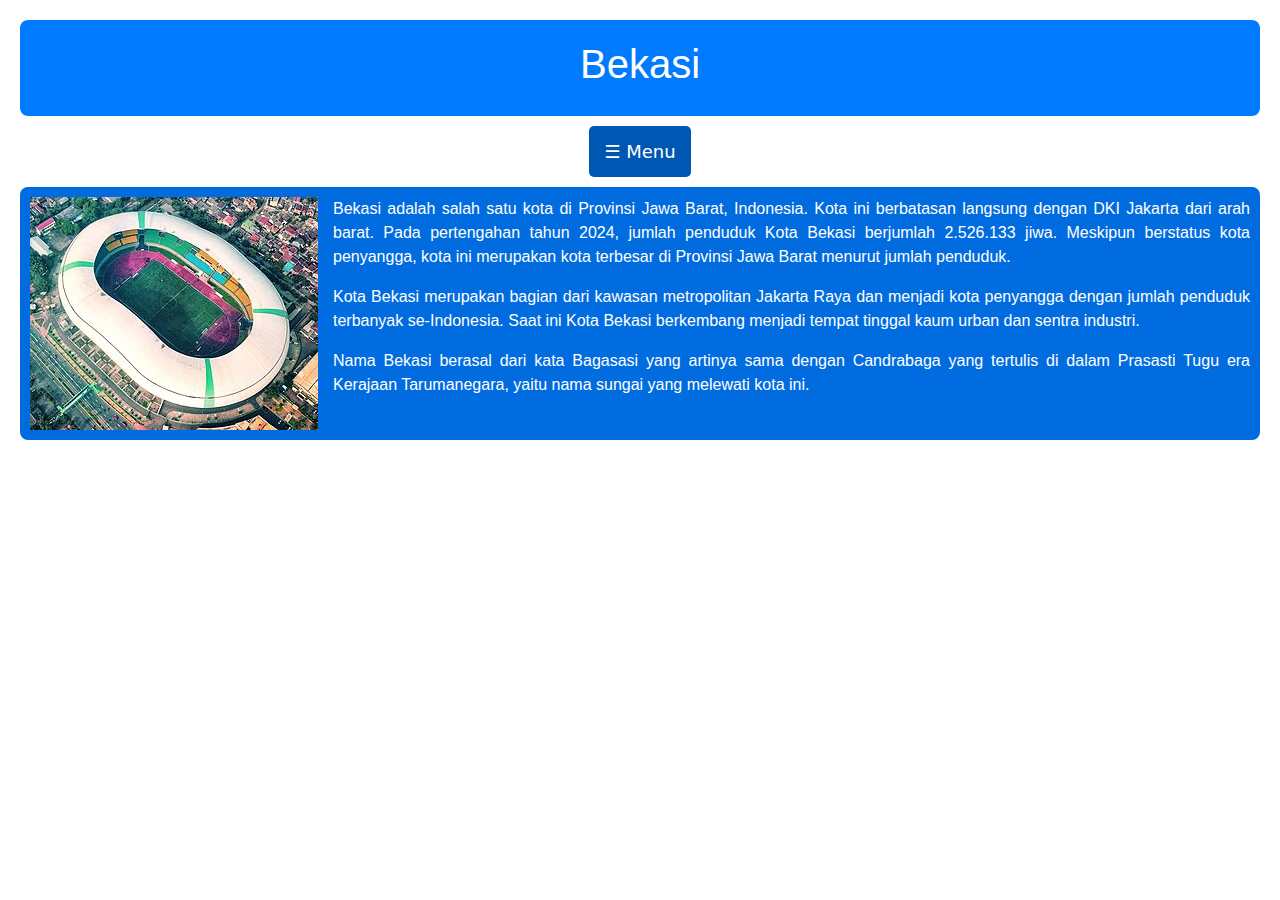
<file: index.html>
<html>
    <head>
        <meta charset="utf-8">
        <meta name="viewport" content="width=device-width, initial-scale=1">
        <title>Seputar Bekasi</title>
        <link rel="stylesheet" href="style.css">
        <link href="https://cdn.jsdelivr.net/npm/bootstrap@5.3.3/dist/css/bootstrap.min.css" rel="stylesheet" integrity="sha384-QWTKZyjpPEjISv5WaRU9OFeRpok6YctnYmDr5pNlyT2bRjXh0JMhjY6hW+ALEwIH" crossorigin="anonymous">
    </head>
    </head>
    <body>
        <header><h1 align="center">Bekasi</h1></header>
        <nav id="nav-menu">
                <a href="index.html">home</a>
                <a href="sejarah.html">sejarah</a>
                <a href="geografi.html">geografi</a>
                <a href="demografi.html">demografi</a>
                <a href="ekonomi.html">ekonomi</a>
                <a href="pendidikan.html">pendidikan</a>
                <a href="transportasi.html">transportasi</a>
                <a href="saran.html">saran</a>
        </nav>
        <button class="nav-toggle" onclick="toggleNav()">☰ Menu</button>
        <script>
            function toggleNav() {
                var nav = document.getElementById("nav-menu");
                if (nav.style.display === "block") {
                    nav.style.display = "none";
                } else {
                    nav.style.display = "block";
                }
            }
        </script>
        <aside></aside>
        <article class="article-container">
            <img src="asset/patriot.jpg">
            <p>Bekasi adalah salah satu kota di Provinsi Jawa Barat, Indonesia. Kota ini berbatasan langsung dengan DKI Jakarta dari arah barat. Pada pertengahan tahun 2024, jumlah penduduk Kota Bekasi berjumlah 2.526.133 jiwa. Meskipun berstatus <a href="https://id.wikipedia.org/wiki/Kota_satelit" target="_blank">kota penyangga</a>, kota ini merupakan kota terbesar di Provinsi Jawa Barat menurut jumlah penduduk.</p>
            <p>Kota Bekasi merupakan bagian dari <a href="https://id.wikipedia.org/wiki/Area_metropolitan" target="_blank">kawasan metropolitan</a> <a href="https://id.wikipedia.org/wiki/Jabodetabekjur" target="_blank">Jakarta Raya</a> dan menjadi <a href="https://id.wikipedia.org/wiki/Kota_satelit" target="_blank">kota penyangga</a> dengan jumlah penduduk terbanyak se-Indonesia. Saat ini Kota Bekasi berkembang menjadi tempat tinggal kaum urban dan sentra industri.</p>
            <p>Nama Bekasi berasal dari kata Bagasasi yang artinya sama dengan Candrabaga yang tertulis di dalam <a href="https://id.wikipedia.org/wiki/Prasasti_Tugu" target="_blank">Prasasti Tugu</a> era <a href="https://id.wikipedia.org/wiki/Tarumanagara" target="_blank">Kerajaan Tarumanegara</a>, yaitu nama sungai yang melewati kota ini.</p>
        </article>
    </body>
</html>
</file>
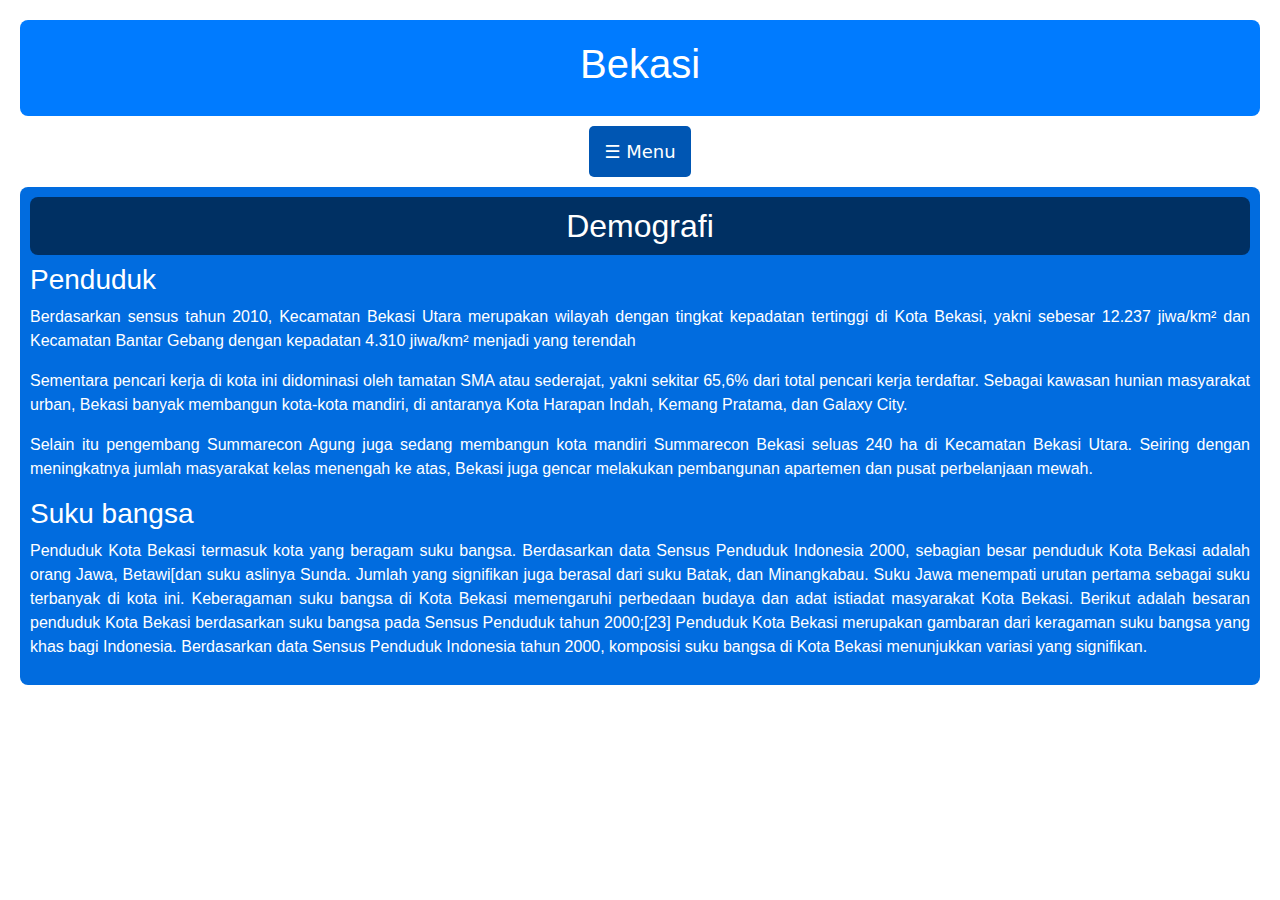
<file: demografi.html>
<html>
    <head>
        <meta charset="utf-8">
        <meta name="viewport" content="width=device-width, initial-scale=1">
        <title>Seputar Bekasi</title>
        <link rel="stylesheet" href="style.css">
        <link href="https://cdn.jsdelivr.net/npm/bootstrap@5.3.3/dist/css/bootstrap.min.css" rel="stylesheet" integrity="sha384-QWTKZyjpPEjISv5WaRU9OFeRpok6YctnYmDr5pNlyT2bRjXh0JMhjY6hW+ALEwIH" crossorigin="anonymous">
    </head>
    <body>
        <header><h1 align="center">Bekasi</h1></header>
        <nav id="nav-menu">
                <a href="index.html">home</a>
                <a href="sejarah.html">sejarah</a>
                <a href="geografi.html">geografi</a>
                <a href="demografi.html">demografi</a>
                <a href="ekonomi.html">ekonomi</a>
                <a href="pendidikan.html">pendidikan</a>
                <a href="transportasi.html">transportasi</a>
                <a href="saran.html">saran</a>
        </nav>
        <button class="nav-toggle" onclick="toggleNav()">☰ Menu</button>
        <script>
            function toggleNav() {
                var nav = document.getElementById("nav-menu");
                if (nav.style.display === "block") {
                    nav.style.display = "none";
                } else {
                    nav.style.display = "block";
                }
            }
        </script>
            <article class="article-container">
                <h2>Demografi</h2>
                <h3>Penduduk</h3>
                <p>Berdasarkan sensus tahun 2010, Kecamatan Bekasi Utara merupakan wilayah dengan tingkat kepadatan tertinggi di Kota Bekasi, yakni sebesar 12.237 jiwa/km² dan Kecamatan Bantar Gebang dengan kepadatan 4.310 jiwa/km² menjadi yang terendah</p>
                <p>Sementara pencari kerja di kota ini didominasi oleh tamatan SMA atau sederajat, yakni sekitar 65,6% dari total pencari kerja terdaftar. Sebagai kawasan hunian masyarakat urban, Bekasi banyak membangun kota-kota mandiri, di antaranya Kota Harapan Indah, Kemang Pratama, dan Galaxy City.</p>
                <p>Selain itu pengembang Summarecon Agung juga sedang membangun kota mandiri Summarecon Bekasi seluas 240 ha di Kecamatan Bekasi Utara. Seiring dengan meningkatnya jumlah masyarakat kelas menengah ke atas, Bekasi juga gencar melakukan pembangunan apartemen dan pusat perbelanjaan mewah.</p>

                <h3>Suku bangsa</h3>
                <p>Penduduk Kota Bekasi termasuk kota yang beragam suku bangsa. Berdasarkan data Sensus Penduduk Indonesia 2000, sebagian besar penduduk Kota Bekasi adalah orang Jawa, Betawi[dan suku aslinya Sunda. Jumlah yang signifikan juga berasal dari suku Batak, dan Minangkabau. Suku Jawa menempati urutan pertama sebagai suku terbanyak di kota ini. Keberagaman suku bangsa di Kota Bekasi memengaruhi perbedaan budaya dan adat istiadat masyarakat Kota Bekasi. Berikut adalah besaran penduduk Kota Bekasi berdasarkan suku bangsa pada Sensus Penduduk tahun 2000;[23] Penduduk Kota Bekasi merupakan gambaran dari keragaman suku bangsa yang khas bagi Indonesia. Berdasarkan data Sensus Penduduk Indonesia tahun 2000, komposisi suku bangsa di Kota Bekasi menunjukkan variasi yang signifikan.</p>
            </article>
    </body>
</html>
</file>
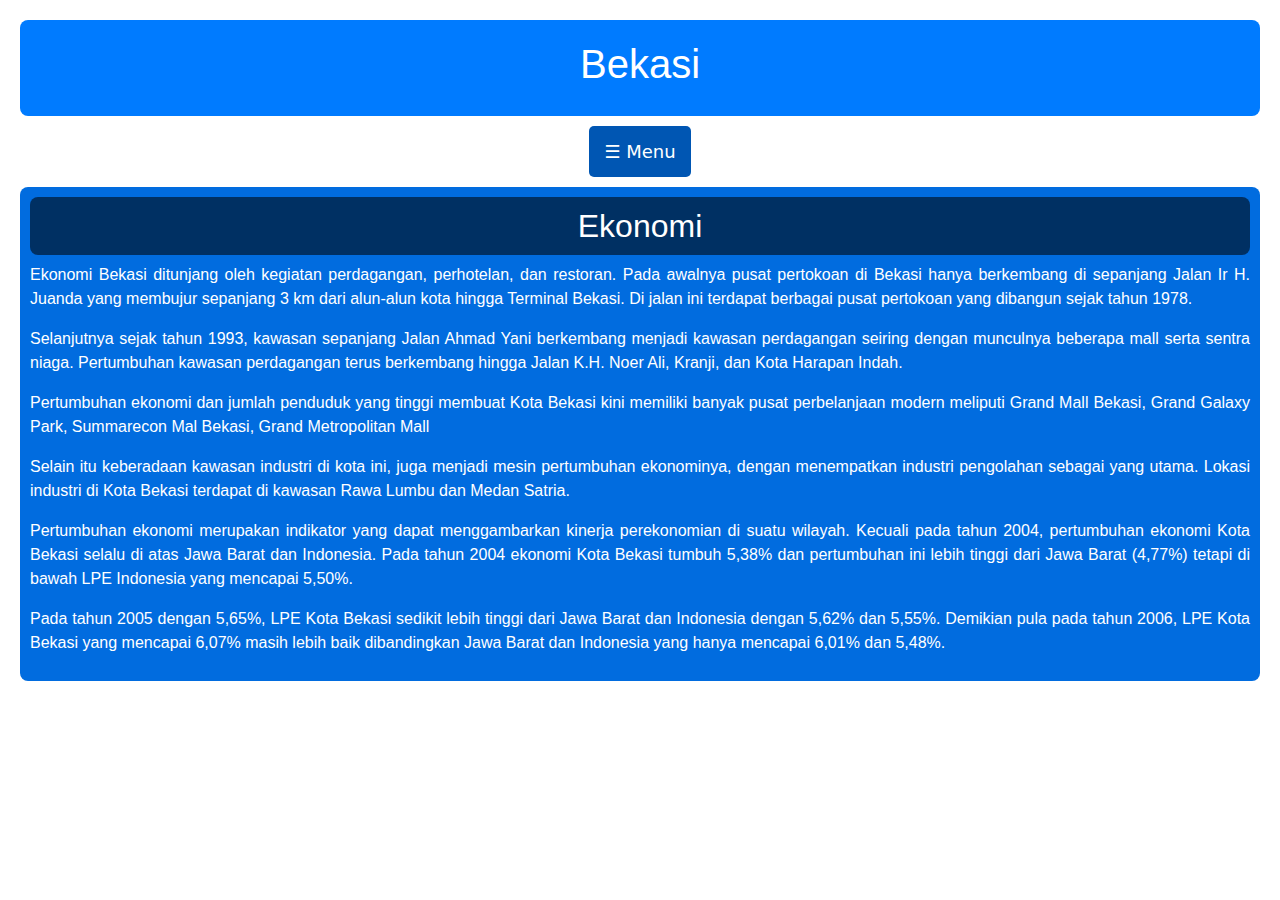
<file: ekonomi.html>
<html>
    <head>
        <meta charset="utf-8">
        <meta name="viewport" content="width=device-width, initial-scale=1">
        <title>Seputar Bekasi</title>
        <link rel="stylesheet" href="style.css">
        <link href="https://cdn.jsdelivr.net/npm/bootstrap@5.3.3/dist/css/bootstrap.min.css" rel="stylesheet" integrity="sha384-QWTKZyjpPEjISv5WaRU9OFeRpok6YctnYmDr5pNlyT2bRjXh0JMhjY6hW+ALEwIH" crossorigin="anonymous">
    </head>
    <body>
        <header><h1 align="center">Bekasi</h1></header>
        <nav id="nav-menu">
                <a href="index.html">home</a>
                <a href="sejarah.html">sejarah</a>
                <a href="geografi.html">geografi</a>
                <a href="demografi.html">demografi</a>
                <a href="ekonomi.html">ekonomi</a>
                <a href="pendidikan.html">pendidikan</a>
                <a href="transportasi.html">transportasi</a>
                <a href="saran.html">saran</a>
        </nav>
        <button class="nav-toggle" onclick="toggleNav()">☰ Menu</button>
        <script>
            function toggleNav() {
                var nav = document.getElementById("nav-menu");
                if (nav.style.display === "block") {
                    nav.style.display = "none";
                } else {
                    nav.style.display = "block";
                }
            }
        </script>
            <article class="article-container">
                <h2>Ekonomi</h2>
                <p>Ekonomi Bekasi ditunjang oleh kegiatan perdagangan, perhotelan, dan restoran. Pada awalnya pusat pertokoan di Bekasi hanya berkembang di sepanjang Jalan Ir H. Juanda yang membujur sepanjang 3 km dari alun-alun kota hingga Terminal Bekasi. Di jalan ini terdapat berbagai pusat pertokoan yang dibangun sejak tahun 1978.</p>
                <p>Selanjutnya sejak tahun 1993, kawasan sepanjang Jalan Ahmad Yani berkembang menjadi kawasan perdagangan seiring dengan munculnya beberapa mall serta sentra niaga. Pertumbuhan kawasan perdagangan terus berkembang hingga Jalan K.H. Noer Ali, Kranji, dan Kota Harapan Indah.</p>
                <p>Pertumbuhan ekonomi dan jumlah penduduk yang tinggi membuat Kota Bekasi kini memiliki banyak pusat perbelanjaan modern meliputi Grand Mall Bekasi, Grand Galaxy Park, Summarecon Mal Bekasi, Grand Metropolitan Mall</p>
                <p>Selain itu keberadaan kawasan industri di kota ini, juga menjadi mesin pertumbuhan ekonominya, dengan menempatkan industri pengolahan sebagai yang utama. Lokasi industri di Kota Bekasi terdapat di kawasan Rawa Lumbu dan Medan Satria.</p>
                <p>Pertumbuhan ekonomi merupakan indikator yang dapat menggambarkan kinerja perekonomian di suatu wilayah. Kecuali pada tahun 2004, pertumbuhan ekonomi Kota Bekasi selalu di atas Jawa Barat dan Indonesia. Pada tahun 2004 ekonomi Kota Bekasi tumbuh 5,38% dan pertumbuhan ini lebih tinggi dari Jawa Barat (4,77%) tetapi di bawah LPE Indonesia yang mencapai 5,50%.</p>
                <p>Pada tahun 2005 dengan 5,65%, LPE Kota Bekasi sedikit lebih tinggi dari Jawa Barat dan Indonesia dengan 5,62% dan 5,55%. Demikian pula pada tahun 2006, LPE Kota Bekasi yang mencapai 6,07% masih lebih baik dibandingkan Jawa Barat dan Indonesia yang hanya mencapai 6,01% dan 5,48%.</p>
            </article>
    </body>
</html>
</file>
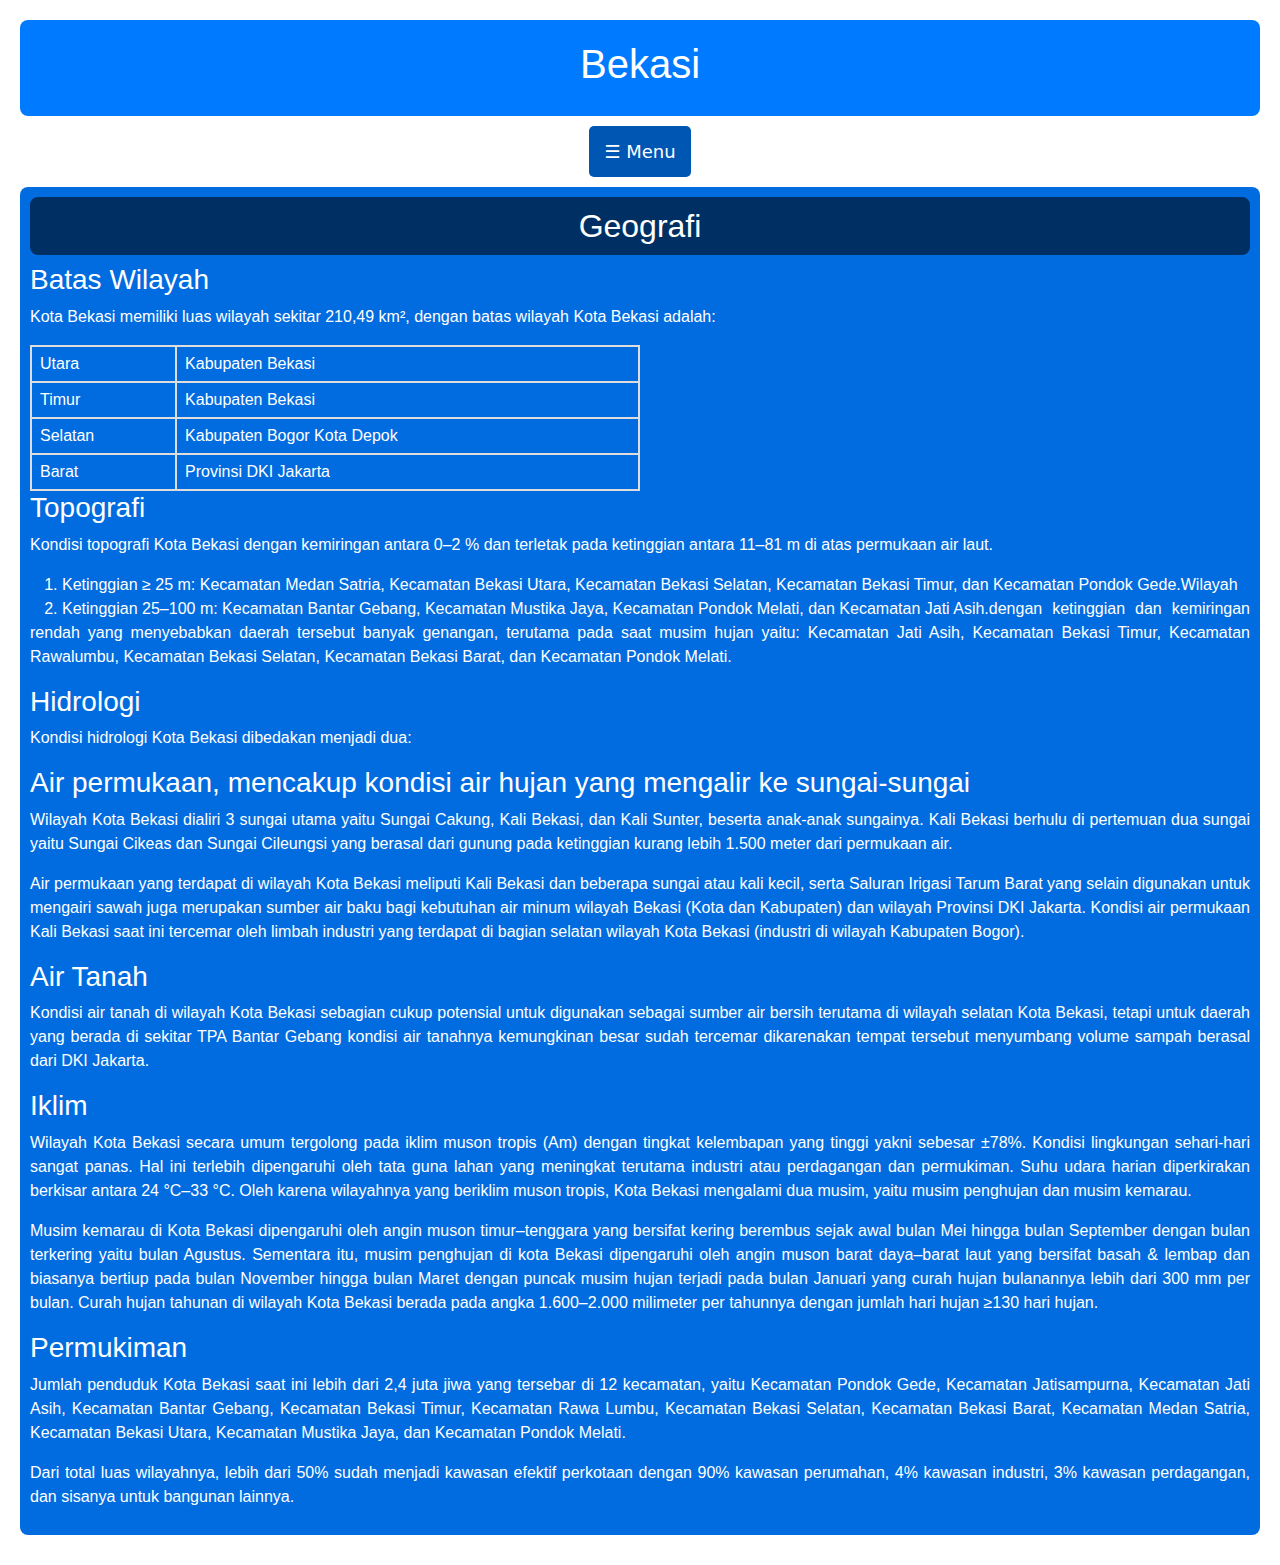
<file: geografi.html>
<html>
    <head>
        <meta charset="utf-8">
        <meta name="viewport" content="width=device-width, initial-scale=1">
        <title>Seputar Bekasi</title>
        <link rel="stylesheet" href="style.css">
        <link href="https://cdn.jsdelivr.net/npm/bootstrap@5.3.3/dist/css/bootstrap.min.css" rel="stylesheet" integrity="sha384-QWTKZyjpPEjISv5WaRU9OFeRpok6YctnYmDr5pNlyT2bRjXh0JMhjY6hW+ALEwIH" crossorigin="anonymous">
        <style>
            table{
                border-collapse: collapse;
                width: 50%;
            }
            td, th{
                border: 2px solid #dddddd;
                text-align: left;
                padding: 8px;
            }
            ul{
                list-style-type: none;
                margin: 0;
                padding: 0;
                overflow: hidden;
                background-color: #333;
                margin: 0.25%;
            }
            li{
                float: left;
            }
            li a{
                display: block;
                color: white;
                text-align: center;
                padding: 14px 16px;
                text-decoration: none;
            }
        </style>
    </head>
    <body>
        <header><h1 align="center">Bekasi</h1></header>
        <nav id="nav-menu">
                <a href="index.html">home</a>
                <a href="sejarah.html">sejarah</a>
                <a href="geografi.html">geografi</a>
                <a href="demografi.html">demografi</a>
                <a href="ekonomi.html">ekonomi</a>
                <a href="pendidikan.html">pendidikan</a>
                <a href="transportasi.html">transportasi</a>
                <a href="saran.html">saran</a>
        </nav>
        <button class="nav-toggle" onclick="toggleNav()">☰ Menu</button>
        <script>
            function toggleNav() {
                var nav = document.getElementById("nav-menu");
                if (nav.style.display === "block") {
                    nav.style.display = "none";
                } else {
                    nav.style.display = "block";
                }
            }
        </script>
        <article class="article-container">
            <h2>Geografi</h2>
            <h3>Batas Wilayah</h3>
            <p>Kota Bekasi memiliki luas wilayah sekitar 210,49 km², dengan batas wilayah Kota Bekasi adalah:</p>
            <table>
                <tr>
                    <td>Utara</td>
                    <td><a href="https://id.wikipedia.org/wiki/Kabupaten_Bekasi" target="_blank">Kabupaten Bekasi</a></td>
                </tr>
                <tr>
                    <td>Timur</td>
                    <td><a href="https://id.wikipedia.org/wiki/Kabupaten_Bekasi" target="_blank">Kabupaten Bekasi</a></td>
                </tr>
                <tr>
                    <td>Selatan</td>
                    <td><a href="https://id.wikipedia.org/wiki/Kabupaten_Bogor" target="_blank">Kabupaten Bogor</a> <a href="https://id.wikipedia.org/wiki/Kota_Depok" target="_blank">Kota Depok</a></td>
                </tr>
                <tr>
                    <td>Barat</td>
                    <td><a href="https://id.wikipedia.org/wiki/Daerah_Khusus_Ibukota_Jakarta" target="_blank">Provinsi DKI Jakarta</a></td>
                </tr>
            </table>

            <h3>Topografi</h3>
            <p>Kondisi topografi Kota Bekasi dengan kemiringan antara 0–2 % dan terletak pada ketinggian antara 11–81 m di atas permukaan air laut.</p>
            <ol>
                <li>Ketinggian ≥ 25 m: Kecamatan Medan Satria, Kecamatan Bekasi Utara, Kecamatan Bekasi Selatan, Kecamatan Bekasi Timur, dan Kecamatan Pondok Gede.</li>
                <li>Ketinggian 25–100 m: Kecamatan Bantar Gebang, Kecamatan Mustika Jaya, Kecamatan Pondok Melati, dan Kecamatan Jati Asih.</li>
            </ol>
            <p>Wilayah dengan ketinggian dan kemiringan rendah yang menyebabkan daerah tersebut banyak genangan, terutama pada saat musim hujan yaitu: Kecamatan Jati Asih, Kecamatan Bekasi Timur, Kecamatan Rawalumbu, Kecamatan Bekasi Selatan, Kecamatan Bekasi Barat, dan Kecamatan Pondok Melati.</p>

            <h3>Hidrologi</h3>
            <p>Kondisi hidrologi Kota Bekasi dibedakan menjadi dua:</p>
            <h3>Air permukaan, mencakup kondisi air hujan yang mengalir ke sungai-sungai</h3>
            <p>Wilayah Kota Bekasi dialiri 3 sungai utama yaitu Sungai Cakung, Kali Bekasi, dan Kali Sunter, beserta anak-anak sungainya. Kali Bekasi berhulu di pertemuan dua sungai yaitu Sungai Cikeas dan Sungai Cileungsi yang berasal dari gunung pada ketinggian kurang lebih 1.500 meter dari permukaan air.</p>
            <p>Air permukaan yang terdapat di wilayah Kota Bekasi meliputi Kali Bekasi dan beberapa sungai atau kali kecil, serta Saluran Irigasi Tarum Barat yang selain digunakan untuk mengairi sawah juga merupakan sumber air baku bagi kebutuhan air minum wilayah Bekasi (Kota dan Kabupaten) dan wilayah Provinsi DKI Jakarta. Kondisi air permukaan Kali Bekasi saat ini tercemar oleh limbah industri yang terdapat di bagian selatan wilayah Kota Bekasi (industri di wilayah Kabupaten Bogor).</p>
       
            <h3>Air Tanah</h3>
            <p>Kondisi air tanah di wilayah Kota Bekasi sebagian cukup potensial untuk digunakan sebagai sumber air bersih terutama di wilayah selatan Kota Bekasi, tetapi untuk daerah yang berada di sekitar TPA Bantar Gebang kondisi air tanahnya kemungkinan besar sudah tercemar dikarenakan tempat tersebut menyumbang volume sampah berasal dari DKI Jakarta.</p>
        
            <h3>Iklim</h3>
            <p>Wilayah Kota Bekasi secara umum tergolong pada iklim muson tropis (Am) dengan tingkat kelembapan yang tinggi yakni sebesar ±78%. Kondisi lingkungan sehari-hari sangat panas. Hal ini terlebih dipengaruhi oleh tata guna lahan yang meningkat terutama industri atau perdagangan dan permukiman. Suhu udara harian diperkirakan berkisar antara 24 °C–33 °C. Oleh karena wilayahnya yang beriklim muson tropis, Kota Bekasi mengalami dua musim, yaitu musim penghujan dan musim kemarau.</p>
            <p>Musim kemarau di Kota Bekasi dipengaruhi oleh angin muson timur–tenggara yang bersifat kering berembus sejak awal bulan Mei hingga bulan September dengan bulan terkering yaitu bulan Agustus. Sementara itu, musim penghujan di kota Bekasi dipengaruhi oleh angin muson barat daya–barat laut yang bersifat basah & lembap dan biasanya bertiup pada bulan November hingga bulan Maret dengan puncak musim hujan terjadi pada bulan Januari yang curah hujan bulanannya lebih dari 300 mm per bulan. Curah hujan tahunan di wilayah Kota Bekasi berada pada angka 1.600–2.000 milimeter per tahunnya dengan jumlah hari hujan ≥130 hari hujan.</p>

            <h3>Permukiman</h3>
            <P>Jumlah penduduk Kota Bekasi saat ini lebih dari 2,4 juta jiwa yang tersebar di 12 kecamatan, yaitu Kecamatan Pondok Gede, Kecamatan Jatisampurna, Kecamatan Jati Asih, Kecamatan Bantar Gebang, Kecamatan Bekasi Timur, Kecamatan Rawa Lumbu, Kecamatan Bekasi Selatan, Kecamatan Bekasi Barat, Kecamatan Medan Satria, Kecamatan Bekasi Utara, Kecamatan Mustika Jaya, dan Kecamatan Pondok Melati.</P>
            <p>Dari total luas wilayahnya, lebih dari 50% sudah menjadi kawasan efektif perkotaan dengan 90% kawasan perumahan, 4% kawasan industri, 3% kawasan perdagangan, dan sisanya untuk bangunan lainnya.</p>
        </article>
    </body>
</html>
</file>
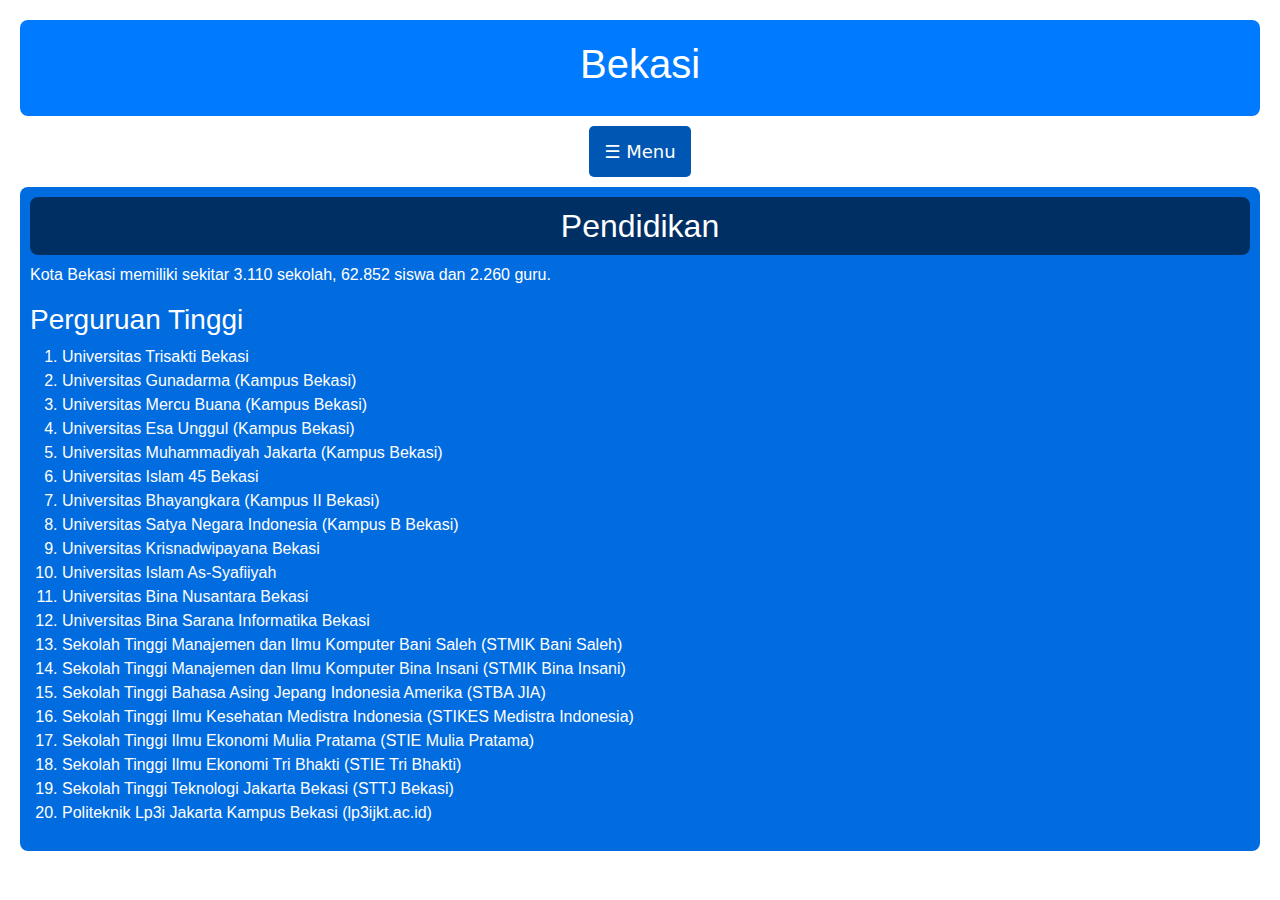
<file: pendidikan.html>
<html>
    <head>
        <meta charset="utf-8">
        <meta name="viewport" content="width=device-width, initial-scale=1">
        <title>Seputar Bekasi</title>
        <link rel="stylesheet" href="style.css">
        <link href="https://cdn.jsdelivr.net/npm/bootstrap@5.3.3/dist/css/bootstrap.min.css" rel="stylesheet" integrity="sha384-QWTKZyjpPEjISv5WaRU9OFeRpok6YctnYmDr5pNlyT2bRjXh0JMhjY6hW+ALEwIH" crossorigin="anonymous">
        <style>
        li{
            text-align: left;
        } 
        </style>
    </head>
    <body>
        <header><h1 align="center">Bekasi</h1></header>
        <nav id="nav-menu">
                <a href="index.html">home</a>
                <a href="sejarah.html">sejarah</a>
                <a href="geografi.html">geografi</a>
                <a href="demografi.html">demografi</a>
                <a href="ekonomi.html">ekonomi</a>
                <a href="pendidikan.html">pendidikan</a>
                <a href="transportasi.html">transportasi</a>
                <a href="saran.html">saran</a>
        </nav>
        <button class="nav-toggle" onclick="toggleNav()">☰ Menu</button>
        <script>
            function toggleNav() {
                var nav = document.getElementById("nav-menu");
                if (nav.style.display === "block") {
                    nav.style.display = "none";
                } else {
                    nav.style.display = "block";
                }
            }
        </script>
        <article class="article-container">
                <h2>Pendidikan</h2>
                <p>Kota Bekasi memiliki sekitar 3.110 sekolah, 62.852 siswa dan 2.260 guru.</p>
                <h3>Perguruan Tinggi</h3>
                <ol>
                    <li class="a">Universitas Trisakti Bekasi</li>
                    <li class="a">Universitas Gunadarma (Kampus Bekasi)</li>
                    <li class="a">Universitas Mercu Buana (Kampus Bekasi)</li>
                    <li class="a">Universitas Esa Unggul (Kampus Bekasi)</li>
                    <li class="a">Universitas Muhammadiyah Jakarta (Kampus Bekasi)</li>
                    <li class="a">Universitas Islam 45 Bekasi</li>
                    <li class="a">Universitas Bhayangkara (Kampus II Bekasi)</li>
                    <li class="a">Universitas Satya Negara Indonesia (Kampus B Bekasi)</li>
                    <li class="a">Universitas Krisnadwipayana Bekasi</li>
                    <li class="a">Universitas Islam As-Syafiiyah</li>
                    <li class="a">Universitas Bina Nusantara Bekasi</li>
                    <li class="a">Universitas Bina Sarana Informatika Bekasi</li>
                    <li class="a">Sekolah Tinggi Manajemen dan Ilmu Komputer Bani Saleh (STMIK Bani Saleh)</li>
                    <li class="a">Sekolah Tinggi Manajemen dan Ilmu Komputer Bina Insani (STMIK Bina Insani)</li>
                    <li class="a">Sekolah Tinggi Bahasa Asing Jepang Indonesia Amerika (STBA JIA)</li>
                    <li class="a">Sekolah Tinggi Ilmu Kesehatan Medistra Indonesia (STIKES Medistra Indonesia)</li>
                    <li class="a">Sekolah Tinggi Ilmu Ekonomi Mulia Pratama (STIE Mulia Pratama)</li>
                    <li class="a">Sekolah Tinggi Ilmu Ekonomi Tri Bhakti (STIE Tri Bhakti)</li>
                    <li class="a">Sekolah Tinggi Teknologi Jakarta Bekasi (STTJ Bekasi)</li>
                    <li class="a">Politeknik Lp3i Jakarta Kampus Bekasi (lp3ijkt.ac.id)</li>
                </ol>
        </article>
    </body>
</html>
</file>
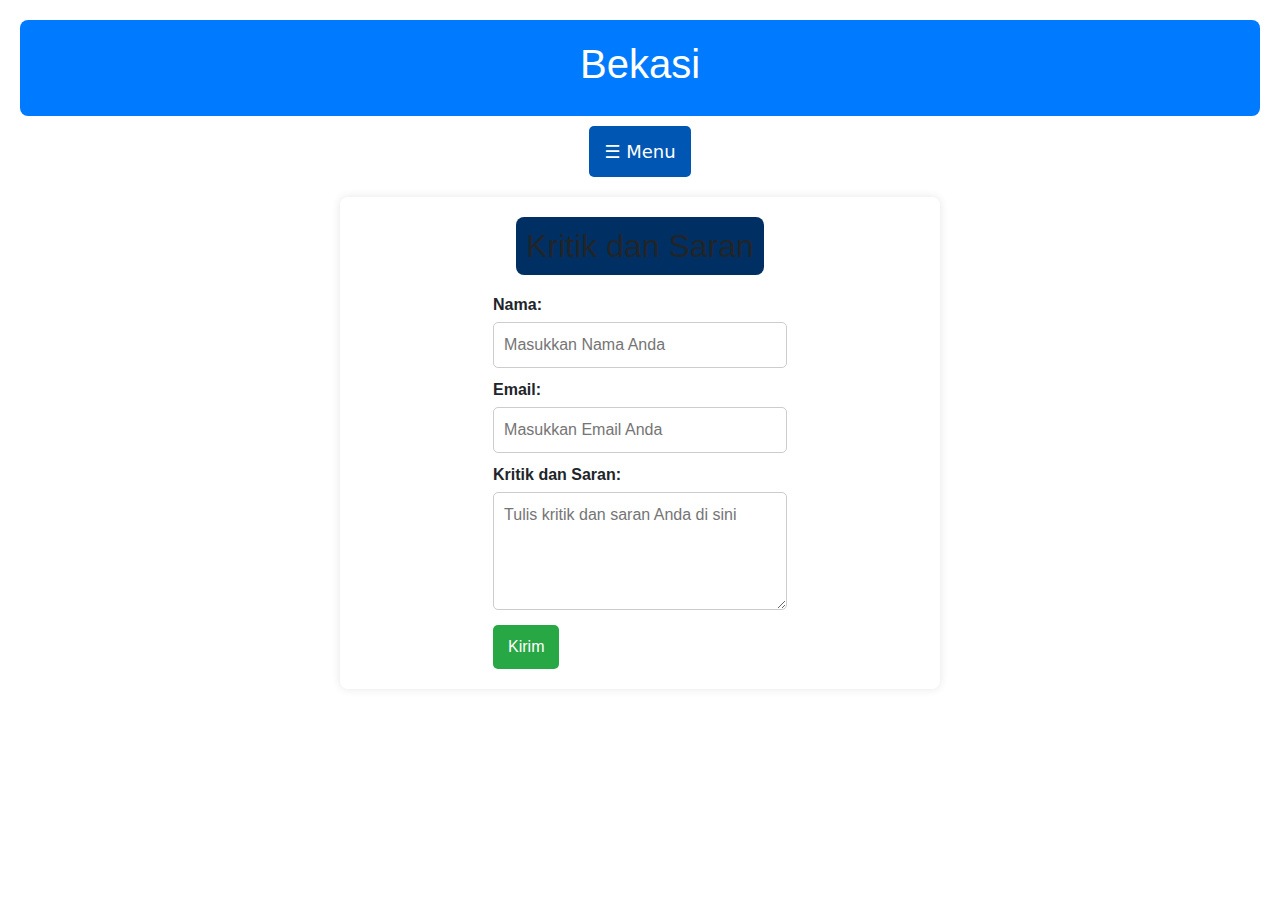
<file: saran.html>
<html>
    <head>
        <meta charset="utf-8">
        <meta name="viewport" content="width=device-width, initial-scale=1">
        <title>Seputar Bekasi</title>
        <link rel="stylesheet" href="style.css">
        <link href="https://cdn.jsdelivr.net/npm/bootstrap@5.3.3/dist/css/bootstrap.min.css" rel="stylesheet" integrity="sha384-QWTKZyjpPEjISv5WaRU9OFeRpok6YctnYmDr5pNlyT2bRjXh0JMhjY6hW+ALEwIH" crossorigin="anonymous">
    </head>
    <body>
        <header><h1 align="center">Bekasi</h1></header>
        <nav id="nav-menu">
                <a href="index.html">home</a>
                <a href="sejarah.html">sejarah</a>
                <a href="geografi.html">geografi</a>
                <a href="demografi.html">demografi</a>
                <a href="ekonomi.html">ekonomi</a>
                <a href="pendidikan.html">pendidikan</a>
                <a href="transportasi.html">transportasi</a>
                <a href="saran.html">saran</a>
        </nav>
        <button class="nav-toggle" onclick="toggleNav()">☰ Menu</button>
        <script>
            function toggleNav() {
                var nav = document.getElementById("nav-menu");
                if (nav.style.display === "block") {
                    nav.style.display = "none";
                } else {
                    nav.style.display = "block";
                }
            }
        </script>
        <div class="form-container">
            <h2>Kritik dan Saran</h2>
            <form>
                <label for="nama">Nama:</label>
                <input type="text" id="nama" name="nama" placeholder="Masukkan Nama Anda">

                <label for="email">Email:</label>
                <input type="email" id="email" name="email" placeholder="Masukkan Email Anda">

                <label for="saran">Kritik dan Saran:</label>
                <textarea id="saran" name="saran" rows="4" placeholder="Tulis kritik dan saran Anda di sini"></textarea>

                <button type="submit">Kirim</button>
            </form>
        </div>
    </body>
</html>
</file>
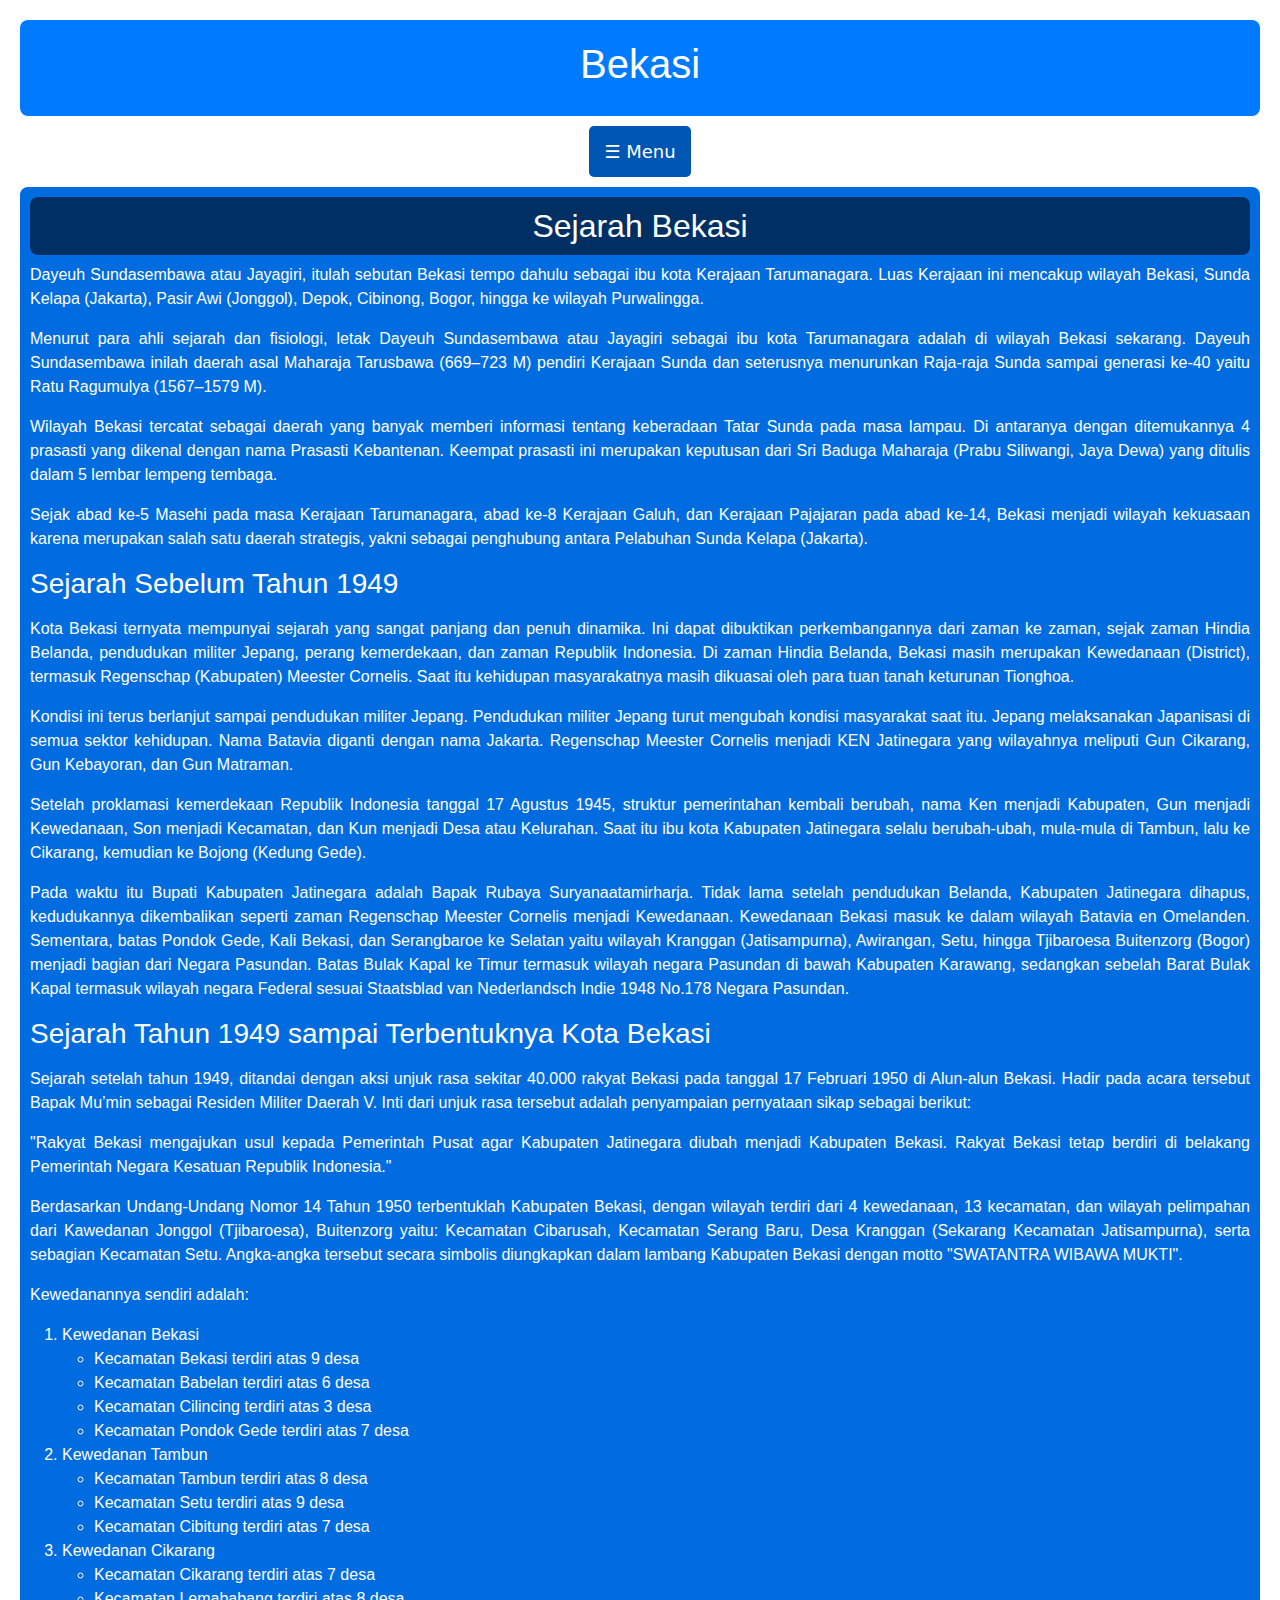
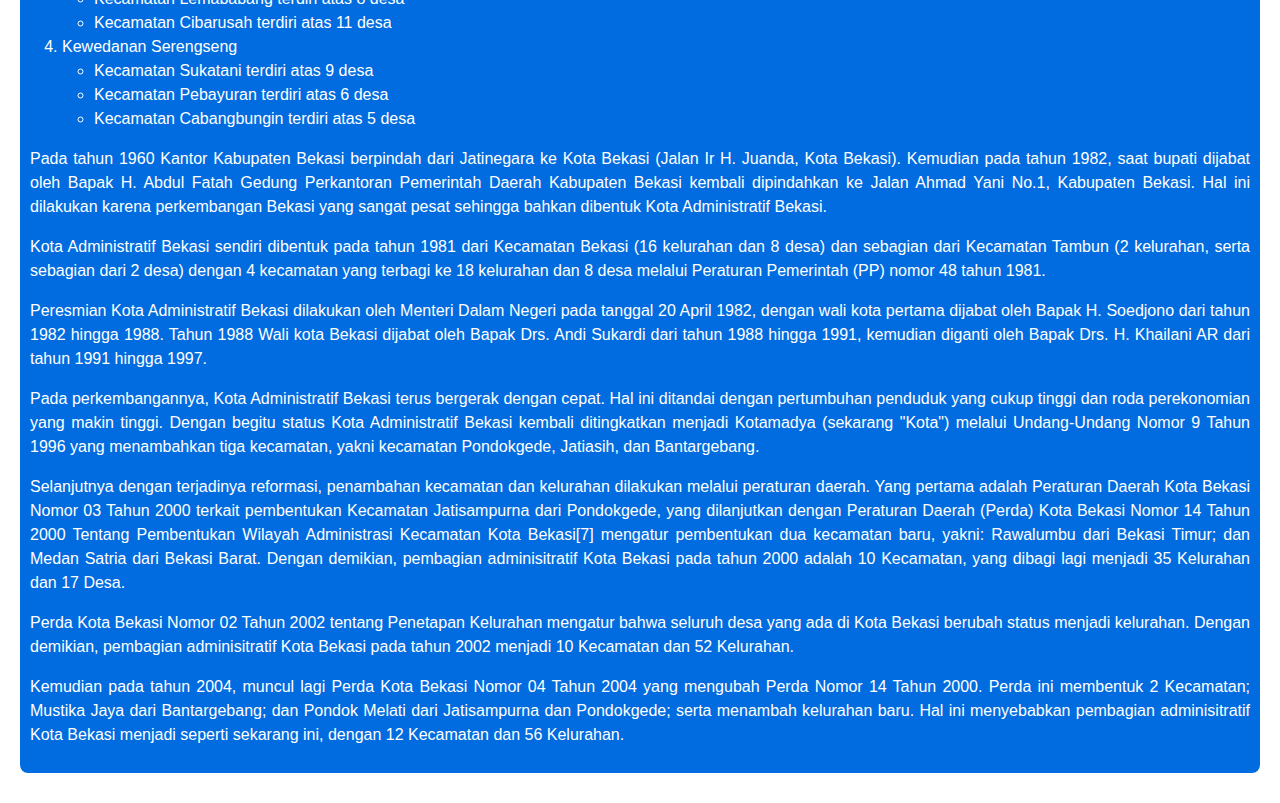
<file: sejarah.html>
<html>
    <head>
        <meta charset="utf-8">
        <meta name="viewport" content="width=device-width, initial-scale=1">
        <title>Seputar Bekasi</title>
        <link rel="stylesheet" href="style.css">
        <link href="https://cdn.jsdelivr.net/npm/bootstrap@5.3.3/dist/css/bootstrap.min.css" rel="stylesheet" integrity="sha384-QWTKZyjpPEjISv5WaRU9OFeRpok6YctnYmDr5pNlyT2bRjXh0JMhjY6hW+ALEwIH" crossorigin="anonymous">
        <style>
            li{
                text-align: left;
            }
        </style>
    </head>
    <body>
        <header>
            <h1 align="center">Bekasi</h1>
        </header>
        <nav id="nav-menu">
                <a href="index.html">home</a>
                <a href="sejarah.html">sejarah</a>
                <a href="geografi.html">geografi</a>
                <a href="demografi.html">demografi</a>
                <a href="ekonomi.html">ekonomi</a>
                <a href="pendidikan.html">pendidikan</a>
                <a href="transportasi.html">transportasi</a>
                <a href="saran.html">saran</a>
        </nav>
        <button class="nav-toggle" onclick="toggleNav()">☰ Menu</button>
        <script>
            function toggleNav() {
                var nav = document.getElementById("nav-menu");
                if (nav.style.display === "block") {
                    nav.style.display = "none";
                } else {
                    nav.style.display = "block";
                }
            }
        </script>
        <article class="article-container">
            <h2>Sejarah Bekasi</h2>
            <p>Dayeuh Sundasembawa atau Jayagiri, itulah sebutan Bekasi tempo dahulu sebagai ibu kota Kerajaan Tarumanagara. Luas Kerajaan ini mencakup wilayah Bekasi, Sunda Kelapa (Jakarta), Pasir Awi (Jonggol), Depok, Cibinong, Bogor, hingga ke wilayah Purwalingga.</p>
            <p>Menurut para ahli sejarah dan fisiologi, letak Dayeuh Sundasembawa atau Jayagiri sebagai ibu kota Tarumanagara adalah di wilayah Bekasi sekarang. Dayeuh Sundasembawa inilah daerah asal Maharaja Tarusbawa (669–723 M) pendiri <a href="https://id.wikipedia.org/wiki/Kerajaan_Sunda" target="_blank">Kerajaan Sunda</a> dan seterusnya menurunkan Raja-raja Sunda sampai generasi ke-40 yaitu Ratu Ragumulya (1567–1579 M).</p>
            <p>Wilayah Bekasi tercatat sebagai daerah yang banyak memberi informasi tentang keberadaan Tatar Sunda pada masa lampau. Di antaranya dengan ditemukannya 4 prasasti yang dikenal dengan nama <a href="https://id.wikipedia.org/wiki/Prasasti_Kebantenan" target="_blank">Prasasti Kebantenan</a>. Keempat prasasti ini merupakan keputusan dari Sri Baduga Maharaja (Prabu Siliwangi, Jaya Dewa) yang ditulis dalam 5 lembar lempeng tembaga.</p>
            <p>Sejak abad ke-5 Masehi pada masa <a href="https://id.wikipedia.org/wiki/Tarumanagara" target="_blank">Kerajaan Tarumanagara</a>, abad ke-8 <a href="https://id.wikipedia.org/wiki/Kerajaan_Galuh" target="_blank>">Kerajaan Galuh</a>, dan <a href="https://id.wikipedia.org/wiki/Kerajaan_pajajaran" target="_blank">Kerajaan Pajajaran</a> pada abad ke-14, Bekasi menjadi wilayah kekuasaan karena merupakan salah satu daerah strategis, yakni sebagai penghubung antara <a href="https://id.wikipedia.org/wiki/Pelabuhan_Sunda_Kelapa" target="_blank">Pelabuhan Sunda Kelapa</a> (Jakarta).</p>
          
            <p><h3>Sejarah Sebelum Tahun 1949</h3></p>
            <p>Kota Bekasi ternyata mempunyai sejarah yang sangat panjang dan penuh dinamika. Ini dapat dibuktikan perkembangannya dari zaman ke zaman, sejak zaman <a href="https://id.wikipedia.org/wiki/Hindia_Belanda" target="_blank">Hindia Belanda</a>, pendudukan militer Jepang, perang kemerdekaan, dan zaman Republik Indonesia. Di zaman Hindia Belanda, Bekasi masih merupakan <a href="https://id.wikipedia.org/wiki/Kawedanan" target="_blank">Kewedanaan</a> (District), termasuk Regenschap (Kabupaten) Meester Cornelis. Saat itu kehidupan masyarakatnya masih dikuasai oleh para tuan tanah keturunan <a href="https://id.wikipedia.org/wiki/Tionghoa" target="_blank">Tionghoa</a>.</p>
            <p>Kondisi ini terus berlanjut sampai pendudukan militer Jepang. Pendudukan militer Jepang turut mengubah kondisi masyarakat saat itu. Jepang melaksanakan Japanisasi di semua sektor kehidupan. Nama <a href="https://id.wikipedia.org/wiki/Batavia" target="_blank">Batavia</a> diganti dengan nama Jakarta. Regenschap Meester Cornelis menjadi KEN Jatinegara yang wilayahnya meliputi Gun Cikarang, Gun Kebayoran, dan Gun Matraman.</p>
            <p>Setelah proklamasi kemerdekaan Republik Indonesia tanggal 17 Agustus 1945, struktur pemerintahan kembali berubah, nama Ken menjadi Kabupaten, Gun menjadi Kewedanaan, Son menjadi Kecamatan, dan Kun menjadi Desa atau Kelurahan. Saat itu ibu kota Kabupaten Jatinegara selalu berubah-ubah, mula-mula di Tambun, lalu ke Cikarang, kemudian ke Bojong (Kedung Gede).</p>
            <p>Pada waktu itu Bupati Kabupaten Jatinegara adalah Bapak Rubaya Suryanaatamirharja. Tidak lama setelah pendudukan Belanda, Kabupaten Jatinegara dihapus, kedudukannya dikembalikan seperti zaman Regenschap Meester Cornelis menjadi Kewedanaan. Kewedanaan Bekasi masuk ke dalam wilayah Batavia en Omelanden. Sementara, batas Pondok Gede, Kali Bekasi, dan Serangbaroe ke Selatan yaitu wilayah Kranggan (Jatisampurna), Awirangan, Setu, hingga Tjibaroesa Buitenzorg (Bogor) menjadi bagian dari Negara Pasundan. Batas Bulak Kapal ke Timur termasuk wilayah negara Pasundan di bawah Kabupaten Karawang, sedangkan sebelah Barat Bulak Kapal termasuk wilayah negara Federal sesuai Staatsblad van Nederlandsch Indie 1948 No.178 Negara Pasundan.</p>
       
            <p><h3>Sejarah Tahun 1949 sampai Terbentuknya Kota Bekasi</h3></p>
            <p>Sejarah setelah tahun 1949, ditandai dengan aksi unjuk rasa sekitar 40.000 rakyat Bekasi pada tanggal 17 Februari 1950 di Alun-alun Bekasi. Hadir pada acara tersebut Bapak Mu’min sebagai Residen Militer Daerah V. Inti dari unjuk rasa tersebut adalah penyampaian pernyataan sikap sebagai berikut:</p>
            <p>"Rakyat Bekasi mengajukan usul kepada Pemerintah Pusat agar Kabupaten Jatinegara diubah menjadi Kabupaten Bekasi. Rakyat Bekasi tetap berdiri di belakang Pemerintah Negara Kesatuan Republik Indonesia."</p>
            <p>Berdasarkan Undang-Undang Nomor 14 Tahun 1950 terbentuklah Kabupaten Bekasi, dengan wilayah terdiri dari 4 kewedanaan, 13 kecamatan, dan wilayah pelimpahan dari Kawedanan Jonggol (Tjibaroesa), Buitenzorg yaitu: Kecamatan Cibarusah, Kecamatan Serang Baru, Desa Kranggan (Sekarang Kecamatan Jatisampurna), serta sebagian Kecamatan Setu. Angka-angka tersebut secara simbolis diungkapkan dalam lambang Kabupaten Bekasi dengan motto "SWATANTRA WIBAWA MUKTI".</p>

            <p>Kewedanannya sendiri adalah:</p>
            <ol>
                <li>Kewedanan Bekasi
                    <ul class="a">
                        <li>Kecamatan Bekasi terdiri atas 9 desa</li>
                        <li>Kecamatan Babelan terdiri atas 6 desa</li>
                        <li>Kecamatan Cilincing terdiri atas 3 desa</li>
                        <li>Kecamatan Pondok Gede terdiri atas 7 desa</li>
                    </ul>
                </li>
                <li>Kewedanan Tambun
                    <ul class="a">
                        <li>Kecamatan Tambun terdiri atas 8 desa</li>
                        <li>Kecamatan Setu terdiri atas 9 desa</li>
                        <li>Kecamatan Cibitung terdiri atas 7 desa</li>
                   </ul>
                </li>
                <li>Kewedanan Cikarang
                    <ul class="a">
                        <li>Kecamatan Cikarang terdiri atas 7 desa</li>
                        <li>Kecamatan Lemababang terdiri atas 8 desa</li>
                        <li>Kecamatan Cibarusah terdiri atas 11 desa</li>
                    </ul>   
                </li>
                <li>Kewedanan Serengseng
                    <ul class="a">
                        <li>Kecamatan Sukatani terdiri atas 9 desa</li>
                        <li>Kecamatan Pebayuran terdiri atas 6 desa</li>
                        <li>Kecamatan Cabangbungin terdiri atas 5 desa</li>
                    </ul>
                </li>
            </ol>
            <p>Pada tahun 1960 Kantor Kabupaten Bekasi berpindah dari Jatinegara ke Kota Bekasi (Jalan Ir H. Juanda, Kota Bekasi). Kemudian pada tahun 1982, saat bupati dijabat oleh Bapak H. Abdul Fatah Gedung Perkantoran Pemerintah Daerah Kabupaten Bekasi kembali dipindahkan ke Jalan Ahmad Yani No.1, Kabupaten Bekasi. Hal ini dilakukan karena perkembangan Bekasi yang sangat pesat sehingga bahkan dibentuk Kota Administratif Bekasi.</p>
            <p>Kota Administratif Bekasi sendiri dibentuk pada tahun 1981 dari Kecamatan Bekasi (16 kelurahan dan 8 desa) dan sebagian dari Kecamatan Tambun (2 kelurahan, serta sebagian dari 2 desa) dengan 4 kecamatan yang terbagi ke 18 kelurahan dan 8 desa melalui Peraturan Pemerintah (PP) nomor 48 tahun 1981.</p>
            <p>Peresmian Kota Administratif Bekasi dilakukan oleh Menteri Dalam Negeri pada tanggal 20 April 1982, dengan wali kota pertama dijabat oleh Bapak H. Soedjono dari tahun 1982 hingga 1988. Tahun 1988 Wali kota Bekasi dijabat oleh Bapak Drs. Andi Sukardi dari tahun 1988 hingga 1991, kemudian diganti oleh Bapak Drs. H. Khailani AR dari tahun 1991 hingga 1997.</p>
            <p>Pada perkembangannya, Kota Administratif Bekasi terus bergerak dengan cepat. Hal ini ditandai dengan pertumbuhan penduduk yang cukup tinggi dan roda perekonomian yang makin tinggi. Dengan begitu status Kota Administratif Bekasi kembali ditingkatkan menjadi Kotamadya (sekarang "Kota") melalui Undang-Undang Nomor 9 Tahun 1996 yang menambahkan tiga kecamatan, yakni kecamatan Pondokgede, Jatiasih, dan Bantargebang.</p>
            <p>Selanjutnya dengan terjadinya reformasi, penambahan kecamatan dan kelurahan dilakukan melalui peraturan daerah. Yang pertama adalah Peraturan Daerah Kota Bekasi Nomor 03 Tahun 2000 terkait pembentukan Kecamatan Jatisampurna dari Pondokgede, yang dilanjutkan dengan Peraturan Daerah (Perda) Kota Bekasi Nomor 14 Tahun 2000 Tentang Pembentukan Wilayah Administrasi Kecamatan Kota Bekasi[7] mengatur pembentukan dua kecamatan baru, yakni: Rawalumbu dari Bekasi Timur; dan Medan Satria dari Bekasi Barat. Dengan demikian, pembagian adminisitratif Kota Bekasi pada tahun 2000 adalah 10 Kecamatan, yang dibagi lagi menjadi 35 Kelurahan dan 17 Desa.</p>
            <p>Perda Kota Bekasi Nomor 02 Tahun 2002 tentang Penetapan Kelurahan mengatur bahwa seluruh desa yang ada di Kota Bekasi berubah status menjadi kelurahan. Dengan demikian, pembagian adminisitratif Kota Bekasi pada tahun 2002 menjadi 10 Kecamatan dan 52 Kelurahan.</p>
            <P>Kemudian pada tahun 2004, muncul lagi Perda Kota Bekasi Nomor 04 Tahun 2004 yang mengubah Perda Nomor 14 Tahun 2000. Perda ini membentuk 2 Kecamatan; Mustika Jaya dari Bantargebang; dan Pondok Melati dari Jatisampurna dan Pondokgede; serta menambah kelurahan baru. Hal ini menyebabkan pembagian adminisitratif Kota Bekasi menjadi seperti sekarang ini, dengan 12 Kecamatan dan 56 Kelurahan.</P>
        </article>
    </body>
</html>
</file>
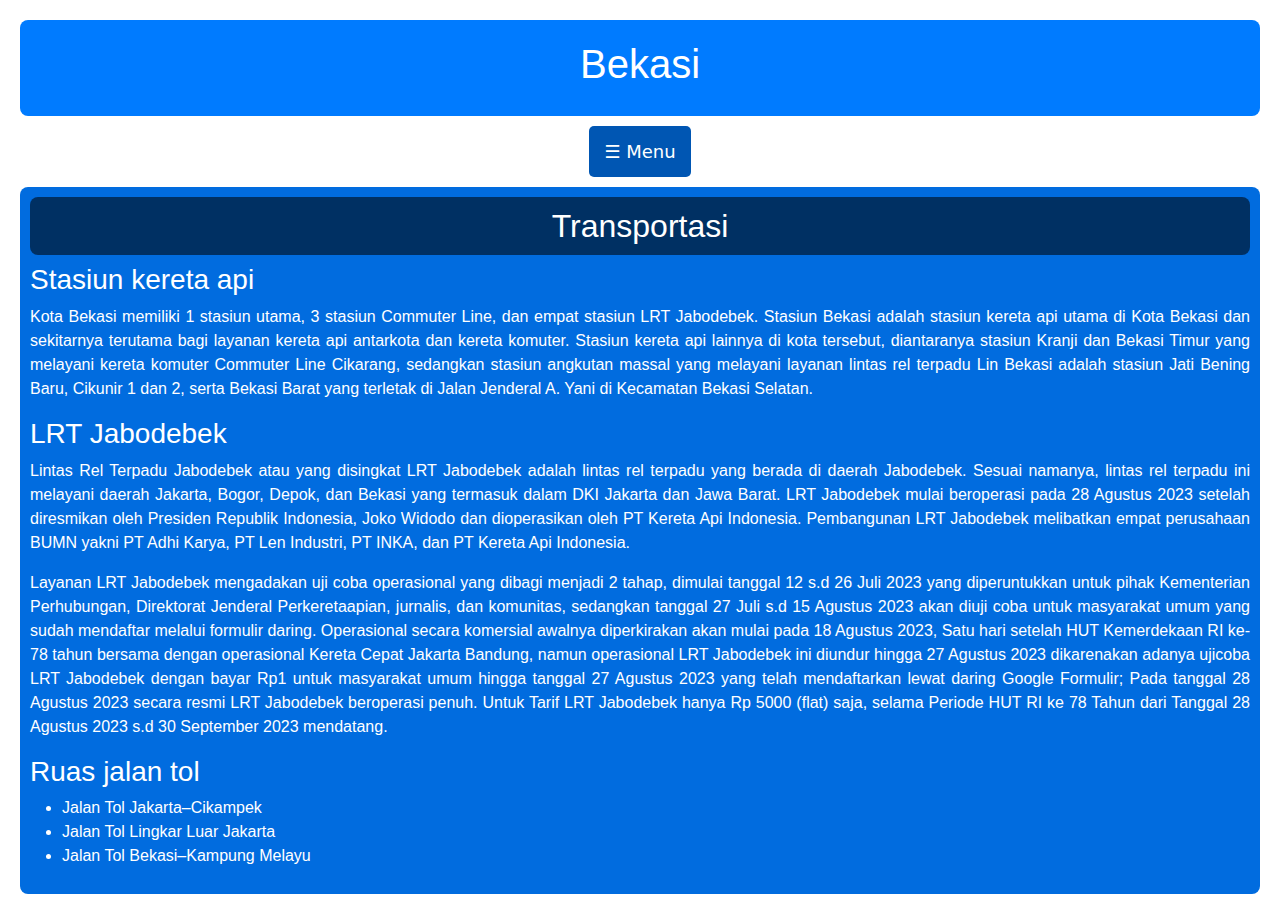
<file: transportasi.html>
<html>
    <head>
        <meta charset="utf-8">
        <meta name="viewport" content="width=device-width, initial-scale=1">
        <title>Seputar Bekasi</title>
        <link rel="stylesheet" href="style.css">
        <link href="https://cdn.jsdelivr.net/npm/bootstrap@5.3.3/dist/css/bootstrap.min.css" rel="stylesheet" integrity="sha384-QWTKZyjpPEjISv5WaRU9OFeRpok6YctnYmDr5pNlyT2bRjXh0JMhjY6hW+ALEwIH" crossorigin="anonymous">
        <style>
            li{
                text-align: left;
            }
        </style>
    </head>
    <body>
        <header><h1 align="center">Bekasi</h1></header>
        <nav id="nav-menu">
                <a href="index.html">home</a>
                <a href="sejarah.html">sejarah</a>
                <a href="geografi.html">geografi</a>
                <a href="demografi.html">demografi</a>
                <a href="ekonomi.html">ekonomi</a>
                <a href="pendidikan.html">pendidikan</a>
                <a href="transportasi.html">transportasi</a>
                <a href="saran.html">saran</a>
        </nav>
        <button class="nav-toggle" onclick="toggleNav()">☰ Menu</button>
        <script>
            function toggleNav() {
                var nav = document.getElementById("nav-menu");
                if (nav.style.display === "block") {
                    nav.style.display = "none";
                } else {
                    nav.style.display = "block";
                }
            }
        </script>
        <article class="article-container">
                <h2>Transportasi</h2>
                <h3>Stasiun kereta api</h3>
                <p>Kota Bekasi memiliki 1 stasiun utama, 3 stasiun Commuter Line, dan empat stasiun LRT Jabodebek. Stasiun Bekasi adalah stasiun kereta api utama di Kota Bekasi dan sekitarnya terutama bagi layanan kereta api antarkota dan kereta komuter. Stasiun kereta api lainnya di kota tersebut, diantaranya stasiun Kranji dan Bekasi Timur yang melayani kereta komuter Commuter Line Cikarang, sedangkan stasiun angkutan massal yang melayani layanan lintas rel terpadu Lin Bekasi adalah stasiun Jati Bening Baru, Cikunir 1 dan 2, serta Bekasi Barat yang terletak di Jalan Jenderal A. Yani di Kecamatan Bekasi Selatan.</p>
                
                <h3>LRT Jabodebek</h3>
                <p>Lintas Rel Terpadu Jabodebek atau yang disingkat LRT Jabodebek adalah lintas rel terpadu yang berada di daerah Jabodebek. Sesuai namanya, lintas rel terpadu ini melayani daerah Jakarta, Bogor, Depok, dan Bekasi yang termasuk dalam DKI Jakarta dan Jawa Barat. LRT Jabodebek mulai beroperasi pada 28 Agustus 2023 setelah diresmikan oleh Presiden Republik Indonesia, Joko Widodo dan dioperasikan oleh PT Kereta Api Indonesia. Pembangunan LRT Jabodebek melibatkan empat perusahaan BUMN yakni PT Adhi Karya, PT Len Industri, PT INKA, dan PT Kereta Api Indonesia.</p>
                <p>Layanan LRT Jabodebek mengadakan uji coba operasional yang dibagi menjadi 2 tahap, dimulai tanggal 12 s.d 26 Juli 2023 yang diperuntukkan untuk pihak Kementerian Perhubungan, Direktorat Jenderal Perkeretaapian, jurnalis, dan komunitas, sedangkan tanggal 27 Juli s.d 15 Agustus 2023 akan diuji coba untuk masyarakat umum yang sudah mendaftar melalui formulir daring. Operasional secara komersial awalnya diperkirakan akan mulai pada 18 Agustus 2023, Satu hari setelah HUT Kemerdekaan RI ke-78 tahun bersama dengan operasional Kereta Cepat Jakarta Bandung, namun operasional LRT Jabodebek ini diundur hingga 27 Agustus 2023 dikarenakan adanya ujicoba LRT Jabodebek dengan bayar Rp1 untuk masyarakat umum hingga tanggal 27 Agustus 2023 yang telah mendaftarkan lewat daring Google Formulir; Pada tanggal 28 Agustus 2023 secara resmi LRT Jabodebek beroperasi penuh. Untuk Tarif LRT Jabodebek hanya Rp 5000 (flat) saja, selama Periode HUT RI ke 78 Tahun dari Tanggal 28 Agustus 2023 s.d 30 September 2023 mendatang.</p>

                <h3>Ruas jalan tol</h3>
                <ul class="">
                    <li class="a">Jalan Tol Jakarta–Cikampek</li>
                    <li class="a">Jalan Tol Lingkar Luar Jakarta</li>
                    <li class="a">Jalan Tol Bekasi–Kampung Melayu</li>
                </ul>
            </article>
    </body>
</html>
</file>
<file: style.css>
/* Reset dasar */
* {
    margin: 0;
    padding: 0;
    box-sizing: border-box;
    font-family: Arial, sans-serif;
}

/* Gaya dasar untuk body */
body {
    background-color: #f4f4f4;
    color: #333;
    line-height: 1.6;
    padding: 20px;
    text-align: justify;
}

/* Header */
header {
    background: #007BFF;
    color: white;
    text-align: center;
    padding: 20px;
    font-size: 24px;
    font-weight: bold;
    border-radius: 8px;
}
/* Tombol toggle navbar (menu hamburger) */
.nav-toggle {
    background: #0056b3;
    color: white;
    border: none;
    padding: 12px 15px;
    font-size: 18px;
    cursor: pointer;
    border-radius: 5px;
    margin: 10px auto; /* Menengahkan tombol */
    display: block;
    width: fit-content; /* Ukuran tombol mengikuti teks */
    text-align: center;
}

.nav-toggle:hover {
    background: #00408a;
}

/* Navigasi */
nav {
    background: #0056b3;
    padding: 10px;
    text-align: center;
    margin: 10px 0;
    border-radius: 8px;
    display: none; /* Nav disembunyikan secara default */
}

nav a {
    color: white;
    text-decoration: none;
    margin: 0 15px;
    font-size: 18px;
    padding: 8px 12px;
    display: inline-block;
}

nav a:hover {
    background: #00408a;
    border-radius: 4px;
}

/* Container utama */
.container {
    display: flex;
    justify-content: center;
    max-width: 900px;
    margin: 20px auto;
    background: white;
    padding: 20px;
    border-radius: 8px;
    box-shadow: 0 0 10px rgba(0, 0, 0, 0.1);
}

article{
    background: #016cdf;
    padding: 10px;
    margin: 10px 0;
    border-radius: 8px;
    color: #ffff;
    text-align: justify;
    text-decoration: none;
}
article a{
    color: white;
    text-decoration: none;
}

.article-container {
    width: 100%; /* Sesuaikan dengan kebutuhan */
    max-width: 100%; /* Contoh batas maksimal */
    overflow: hidden; /* Mencegah gambar keluar */
}

table{
    color: white;
}

/* Footer */
footer {
    text-align: left;
    background: #007BFF;
    color: white;
    padding: 10px;
    margin-top: 20px;
    border-radius: 8px;
}

img {
    margin-right: 15px; /* Jarak antara gambar dan teks */
    float: left; /* Agar gambar tetap di kiri */
    max-width: 100%; /* Gambar tidak akan melebihi lebar container */
    height: auto; /* Menjaga aspek rasio gambar */
    display: block; /* Menghindari space ekstra di bawah gambar */
    
}

h2{
    background: #003063;
    color: white;
    padding: 10px;
    text-align: center;
    margin: 10px 0;
    border-radius: 8px;
}

/* Container untuk form */
.form-container {
    display: flex;
    flex-direction: column;
    align-items: center;
    justify-content: center;
    max-width: 600px;
    background: white;
    padding: 20px;
    border-radius: 8px;
    box-shadow: 0 0 10px rgba(0, 0, 0, 0.1);
    margin: 20px auto; /* Biar form ada di tengah */
}

/* Untuk label (Nama, Email, dsb.) */
.form-container label {
    font-weight: bold;
    margin: 10px 0 5px;
    display: block;
    text-align: left;
    width: 100%;
}

/* Input field */
.form-container input,
.form-container textarea {
    width: 100%;
    padding: 10px;
    border: 1px solid #ccc;
    border-radius: 5px;
    font-size: 16px;
}

/* Tombol Kirim */
.form-container button {
    background-color: #28a745;
    color: white;
    padding: 10px 15px;
    border: none;
    border-radius: 5px;
    font-size: 16px;
    cursor: pointer;
    margin-top: 15px;
}

.form-container button:hover {
    background-color: #218838;
}


/* Responsif untuk layar kecil */
@media (max-width: 600px) {
    body {
        padding: 5px;
    }

    header {
        font-size: 20px;
        padding: 12px;
    }

    .container {
        padding: 12px;
    }

    .nav-toggle {
        font-size: 16px;
        padding: 10px;
    }

    nav a {
        font-size: 16px;
        padding: 8px;
    }
}
</file>
